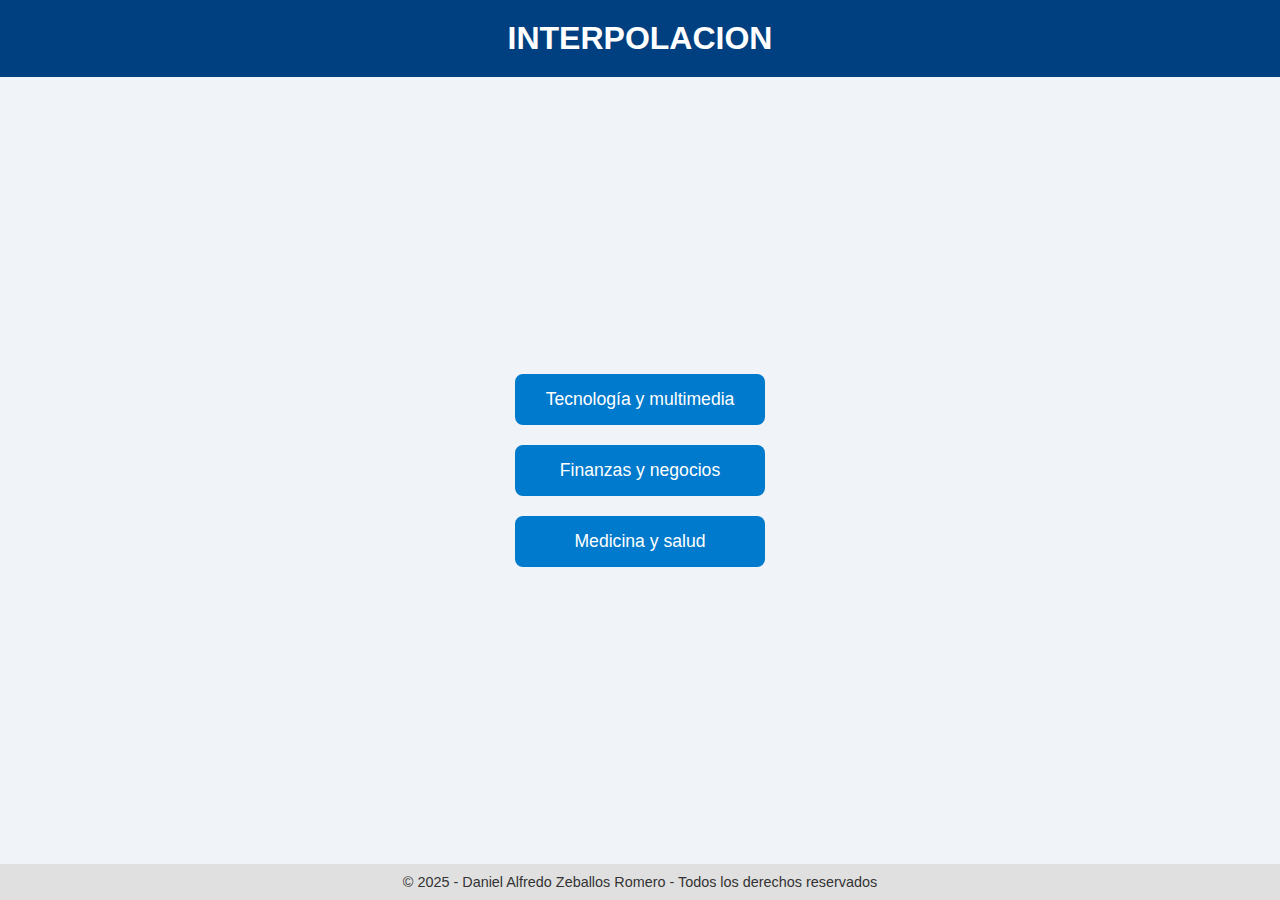
<file: index.html>
<!DOCTYPE html>
<html lang="es">
<head>
  <meta charset="UTF-8" />
  <meta name="viewport" content="width=device-width, initial-scale=1.0"/>
  <title>INTERPOLACION</title>
  <link rel="stylesheet" href="/css/estilos.css" />
</head>
<body>
  <header>
    INTERPOLACION
  </header>

  <main>
    <button onclick="irAPagina('/html/tecnologia.html')">Tecnología y multimedia</button>
    <button onclick="irAPagina('/html/finanzas.html')">Finanzas y negocios</button>
    <button onclick="irAPagina('/html/medicina.html')">Medicina y salud</button>
  </main>

  <footer>
    © 2025 - Daniel Alfredo Zeballos Romero - Todos los derechos reservados
  </footer>

  <script src="/js/script.js"></script>
</body>
</html>
</file>
<file: css/estilos.css>
body {
  margin: 0;
  font-family: Arial, sans-serif;
  display: flex;
  flex-direction: column;
  min-height: 100vh;
  background-color: #f0f4f8;
}

header {
  background-color: #004080;
  color: white;
  padding: 20px;
  text-align: center;
  font-size: 2em;
  font-weight: bold;
}

main {
  flex: 1;
  display: flex;
  flex-direction: column;
  align-items: center;
  justify-content: center;
  gap: 20px;
  padding: 40px;
}

button {
  width: 250px;
  padding: 15px;
  font-size: 1.1em;
  cursor: pointer;
  border: none;
  border-radius: 8px;
  background-color: #007acc;
  color: white;
  transition: background-color 0.3s ease;
}

button:hover {
  background-color: #005999;
}

footer {
  background-color: #e0e0e0;
  text-align: center;
  padding: 10px;
  font-size: 0.9em;
  color: #333;
}
</file>
<file: style/estilos.css>
body {
  margin: 0;
  font-family: Arial, sans-serif;
  display: flex;
  flex-direction: column;
  min-height: 100vh;
  background-color: #f0f4f8;
}

header {
  background-color: #004080;
  color: white;
  padding: 20px;
  text-align: center;
  font-size: 2em;
  font-weight: bold;
}

main {
  flex: 1;
  display: flex;
  flex-direction: column;
  align-items: center;
  justify-content: center;
  gap: 20px;
  padding: 40px;
}

button {
  width: 250px;
  padding: 15px;
  font-size: 1.1em;
  cursor: pointer;
  border: none;
  border-radius: 8px;
  background-color: #007acc;
  color: white;
  transition: background-color 0.3s ease;
}

button:hover {
  background-color: #005999;
}

footer {
  background-color: #e0e0e0;
  text-align: center;
  padding: 10px;
  font-size: 0.9em;
  color: #333;
}
</file>
